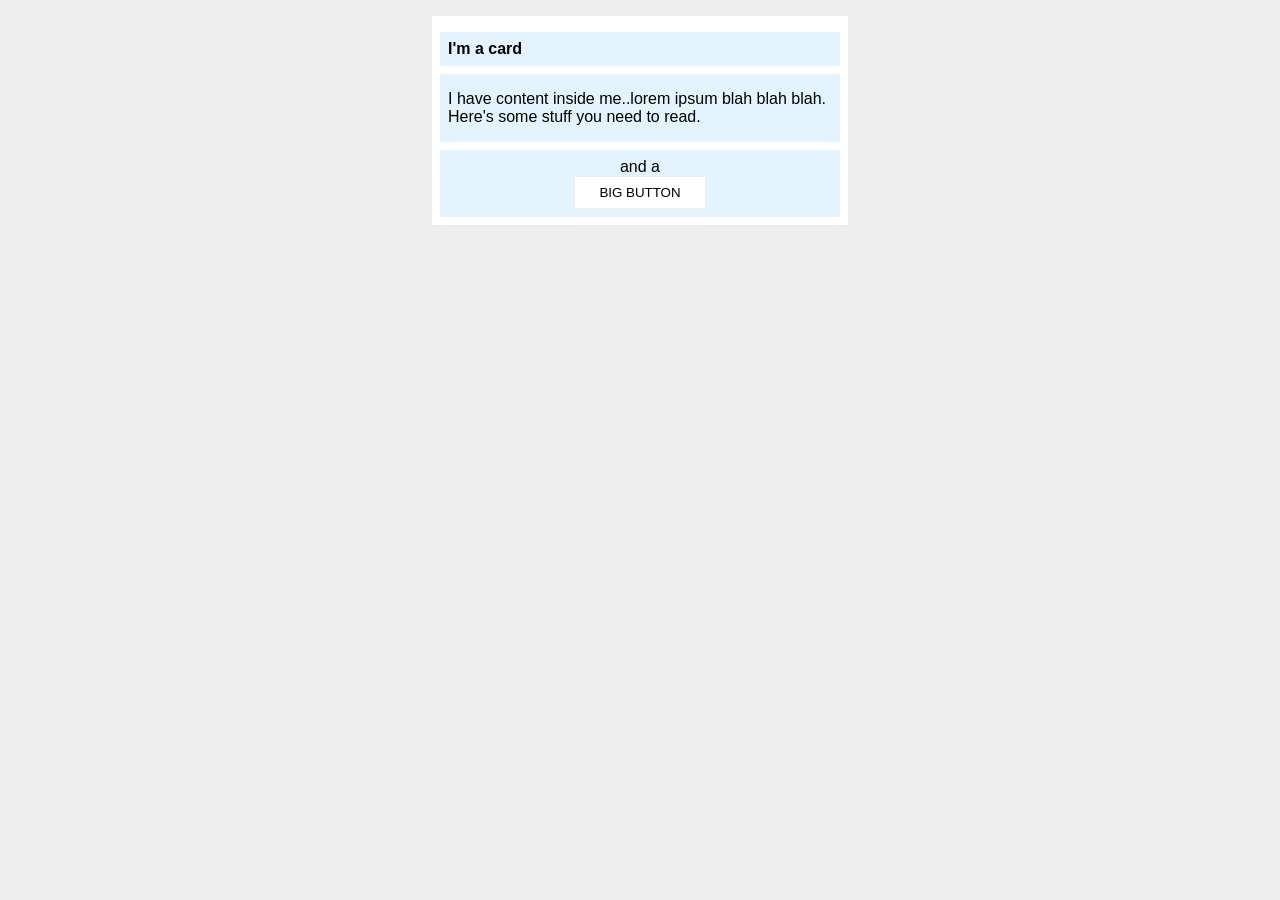
<file: foundations/block-and-inline/02-margin-and-padding-2/index.html>
<!DOCTYPE html>
<html lang="en">
  <head>
    <meta charset="UTF-8">
    <meta http-equiv="X-UA-Compatible" content="IE=edge">
    <meta name="viewport" content="width=device-width, initial-scale=1.0">
    <title>Margin and Padding exercise 2</title>
    <link rel="stylesheet" href="style.css">
  </head>
  <body>
    <div class="card">
      <h1 class="title">I'm a card</h1>
      <div class="content">I have content inside me..lorem ipsum blah blah blah. Here's some stuff you need to read.</div>
      <div class="button-container">and a <button class="big-button">BIG BUTTON</button></div>
    </div>
  </body>
</html>
</file>
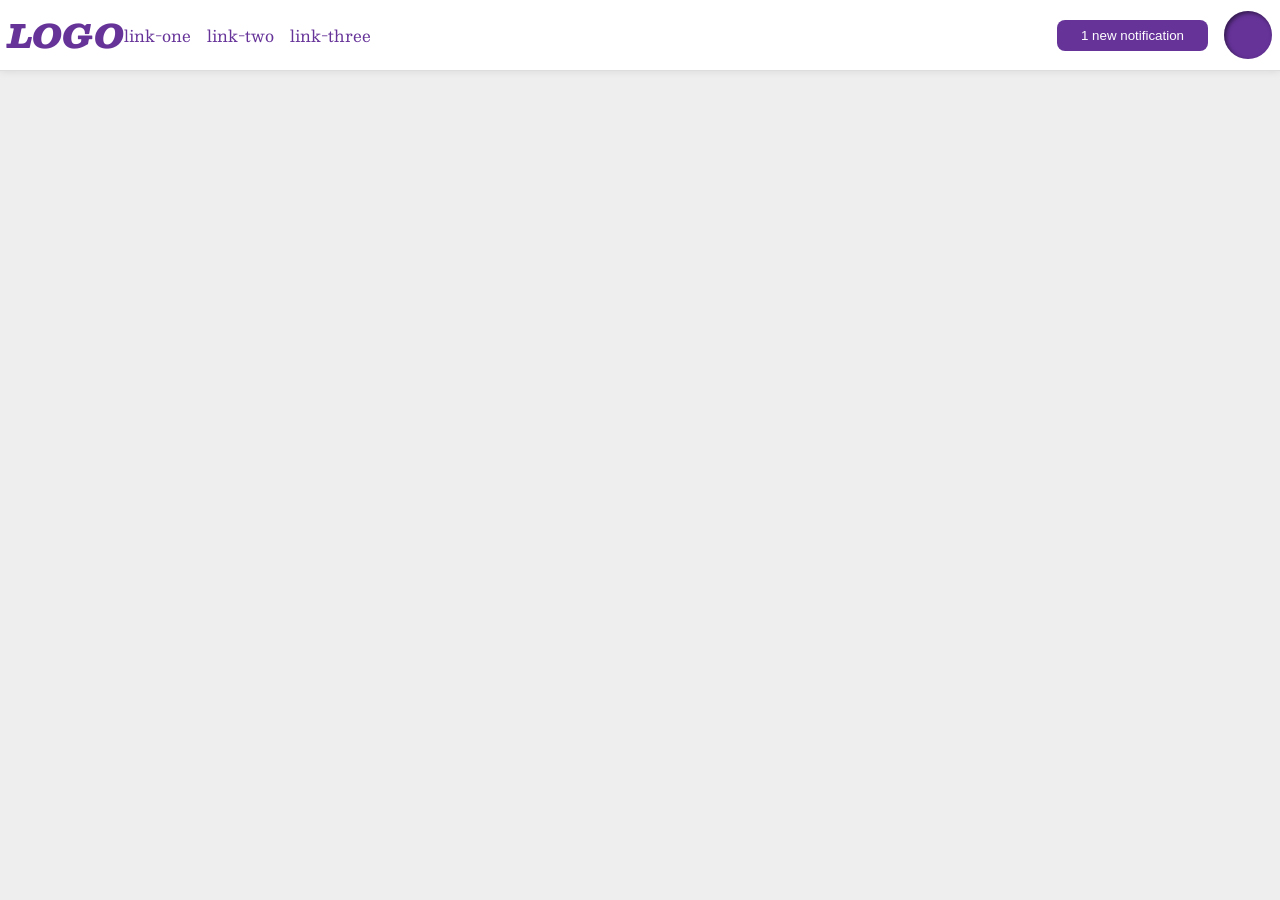
<file: foundations/flex/03-flex-header-2/index.html>
<!DOCTYPE html>
<html lang="en">
  <head>
    <meta charset="UTF-8">
    <meta http-equiv="X-UA-Compatible" content="IE=edge">
    <meta name="viewport" content="width=device-width, initial-scale=1.0">
    <title>Flex Header 2</title>
    <link rel="stylesheet" href="style.css">
  </head>
  <body>
    <div class="header">
      <div class="left-items">
        <div class="logo">
          LOGO
        </div>
          <ul class="links">
            <li><a href="https://google.com">link-one</a></li>
            <li><a href="https://google.com">link-two</a></li>
            <li><a href="https://google.com">link-three</a></li>
          </ul>
      </div>
      <div class="right-items">
        <button class="notifications">
          1 new notification
        </button>
        <div class="profile-image"></div>
      </div>
    </div>
  </body>
</html>
</file>
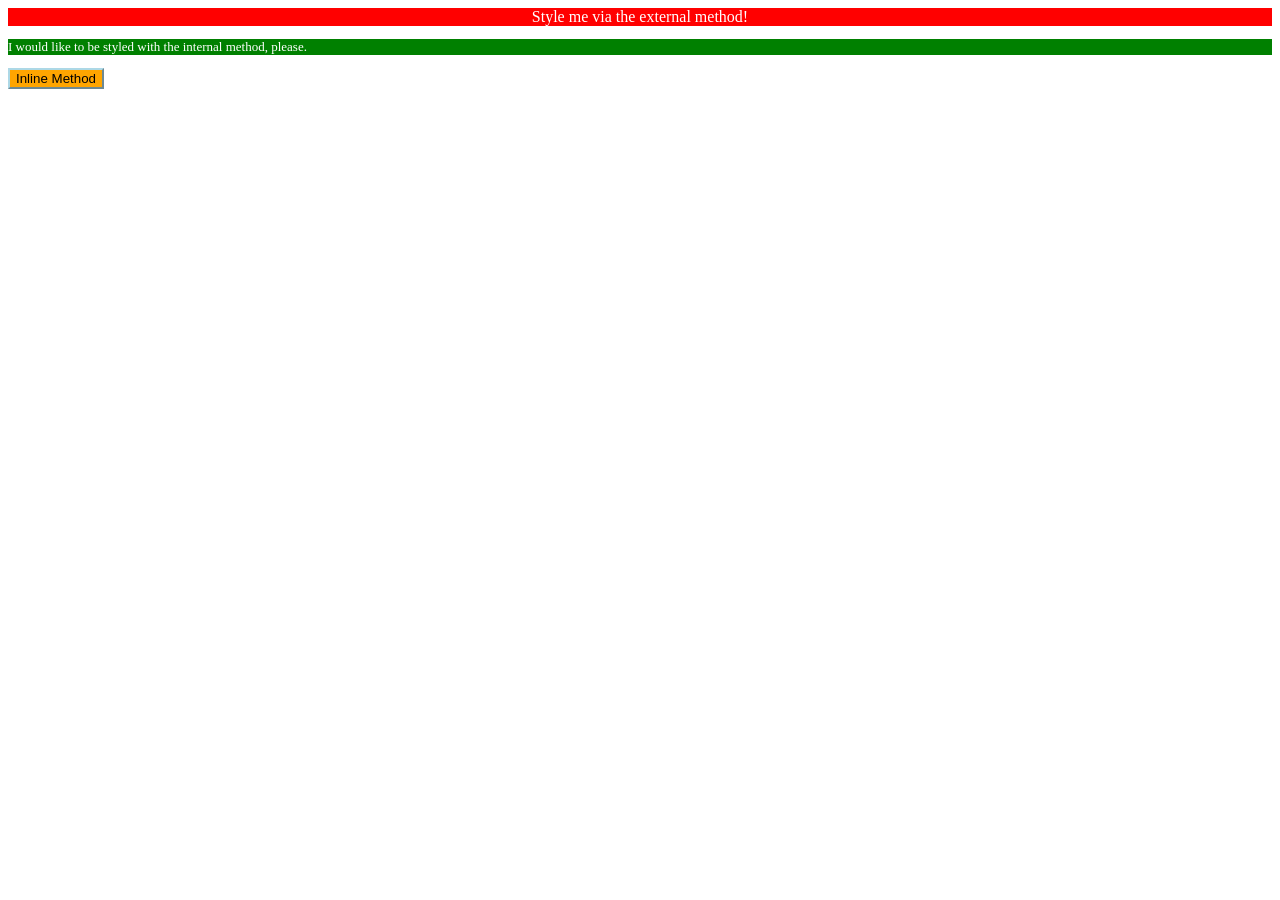
<file: foundations/intro-to-css/01-css-methods/index.html>
<!DOCTYPE html>
<html lang="en">
  <head>
    <!-- external method -->
    <link rel="stylesheet" href="style.css">
    <!-- internal method -->
     <style> 
      p {
        background-color: green;
        color: white;
        font-size: 13px;
      }
     </style>
    <meta charset="UTF-8">
    <meta http-equiv="X-UA-Compatible" content="IE=edge">
    <meta name="viewport" content="width=device-width, initial-scale=1.0">
    <title>Methods for Adding CSS</title>
  </head>
  <body>
    <div>Style me via the external method!</div>
    <p>I would like to be styled with the internal method, please.</p>
    <button style="background-color: orange; border-color:lightblue;" >Inline Method</button>
  </body>
</html>
</file>
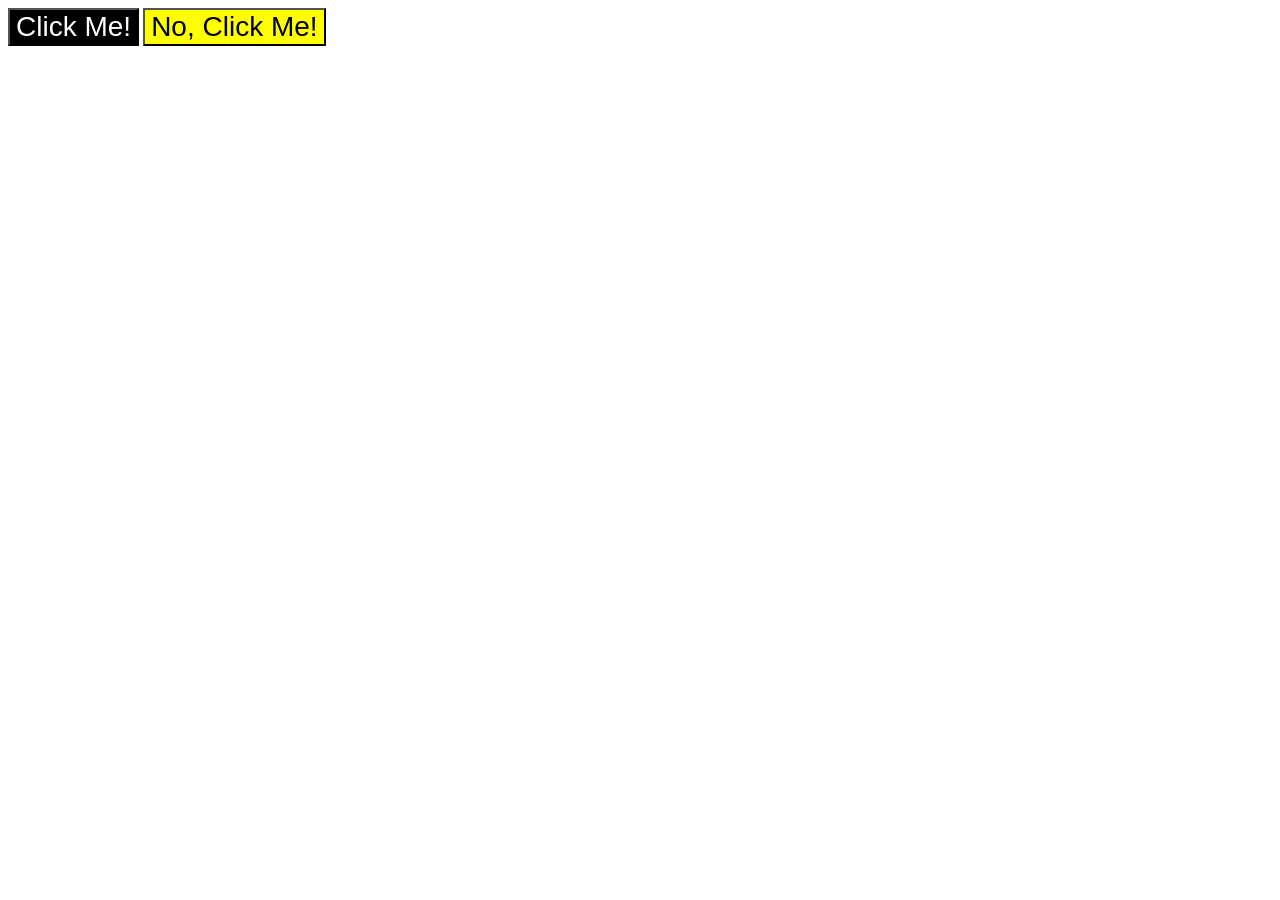
<file: foundations/intro-to-css/03-grouping-selectors/index.html>
<!DOCTYPE html>
<html lang="en">
  <head>
    <meta charset="UTF-8">
    <meta http-equiv="X-UA-Compatible" content="IE=edge">
    <meta name="viewport" content="width=device-width, initial-scale=1.0">
    <title>Grouping Selectors</title>
    <link rel="stylesheet" href="style.css">
  </head>
  <body>
    <button class="button black">Click Me!</button>
    <button class="button yellow">No, Click Me!</button>
  </body>
</html>
</file>
<file: foundations/block-and-inline/02-margin-and-padding-2/style.css>
body {
  background: #eee;
  font-family: sans-serif;
}

.card, .title, .button-container{
  padding: 8px;
}

 .card, .big-button{
  background: #ffff;
} 
 .title ,.content,.button-container{
  background: #e3f4ff;
} 


.card {
  width: 400px;
  margin: 16px auto;

}

.title {
  background: #e3f4ff;
  margin-top: 8px;
  margin-bottom: 8px;
  font-size: 16px;
}

.content {
  background: #e3f4ff;
  margin-bottom: 8px;
  padding: 16px 8px;
}

.button-container {
  background: #e3f4ff;
  text-align: center;
}

.big-button {
  border: 1px solid #eee;
  display: block;
  margin: 0 auto;
  padding: 8px 24px;
}
</file>
<file: foundations/flex/03-flex-header-2/style.css>
/* this is some magical font-importing.  
you'll learn about it later. */
@import url('https://fonts.googleapis.com/css2?family=Besley:ital,wght@0,400;1,900&display=swap');

body {
  margin: 0;
  background: #eee;
  font-family: Besley, serif;
}

.header {
  background: white;
  border-bottom: 1px solid #ddd;
  box-shadow: 0 0 8px rgba(0,0,0,.1);
  justify-content: space-between;
  display: flex;
  padding: 8px;
}

.profile-image {
  background: rebeccapurple;
  box-shadow: inset 2px 2px 4px rgba(0,0,0,.5);
  border-radius: 50%;
  width: 48px;
  height: 48px;
}

.logo {
  color: rebeccapurple;
  font-size: 32px;
  font-weight: 900;
  font-style: italic;  
}

button {
  border: none;
  border-radius: 8px;
  background: rebeccapurple;
  color: white;
  padding: 8px 24px;
}

a {
  /* this removes the line under our links */
  text-decoration: none;
  color: rebeccapurple;
}

ul {
  list-style-type: none;
  display: flex;
  margin: 0;
  padding: 0;
  gap: 16px;
}

.left-items, .right-items {
  display: flex;
  align-items: center;
  gap: 16 px;
}

.notifications {
  margin-right: 16px;
}
</file>
<file: foundations/intro-to-css/01-css-methods/style.css>
div{
    background-color: red;
    color: white;
    text-align: center;
}
</file>
<file: foundations/intro-to-css/03-grouping-selectors/style.css>
.black, .yellow {
  font-family: Helvetica, "Times New Roman", sans-serif;
  font-size: 28px;
}

button.black{
    background-color: black;
    color: white;
}

button.yellow {
    background-color: yellow;
}
</file>
